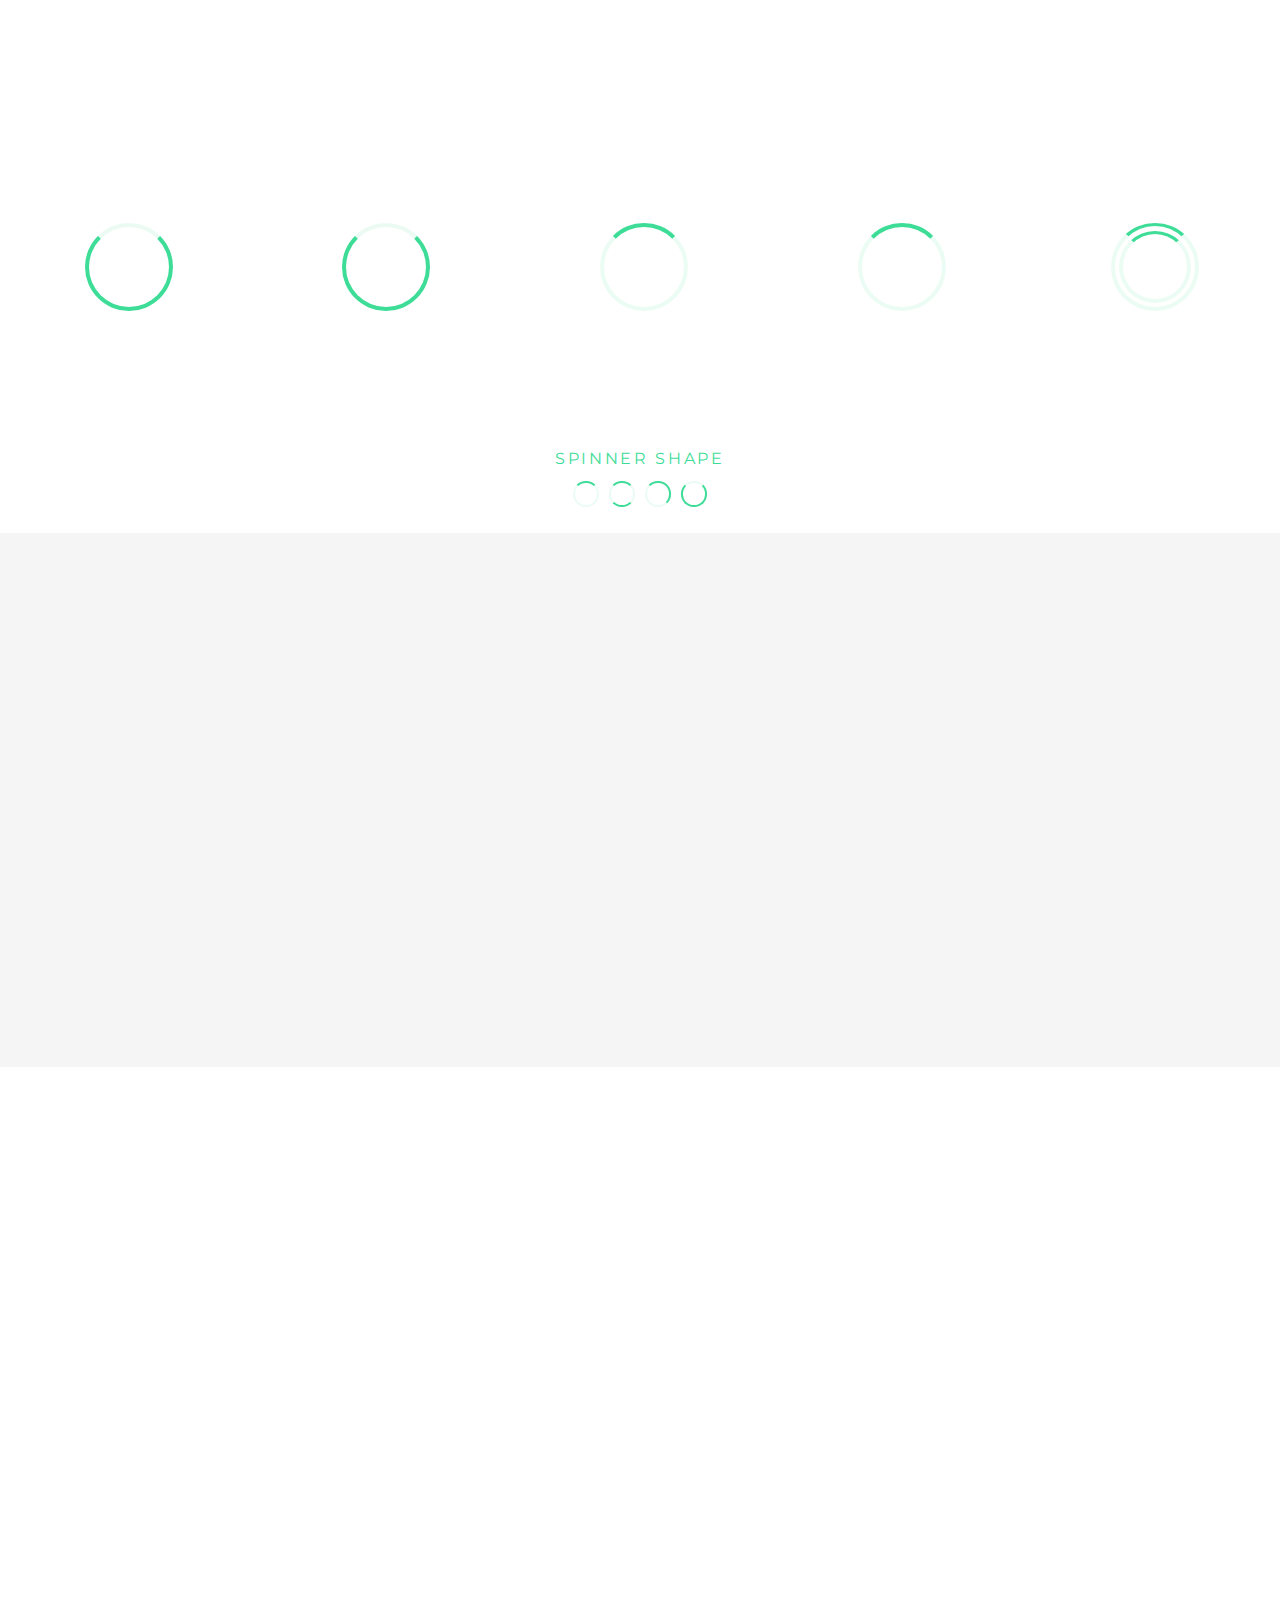
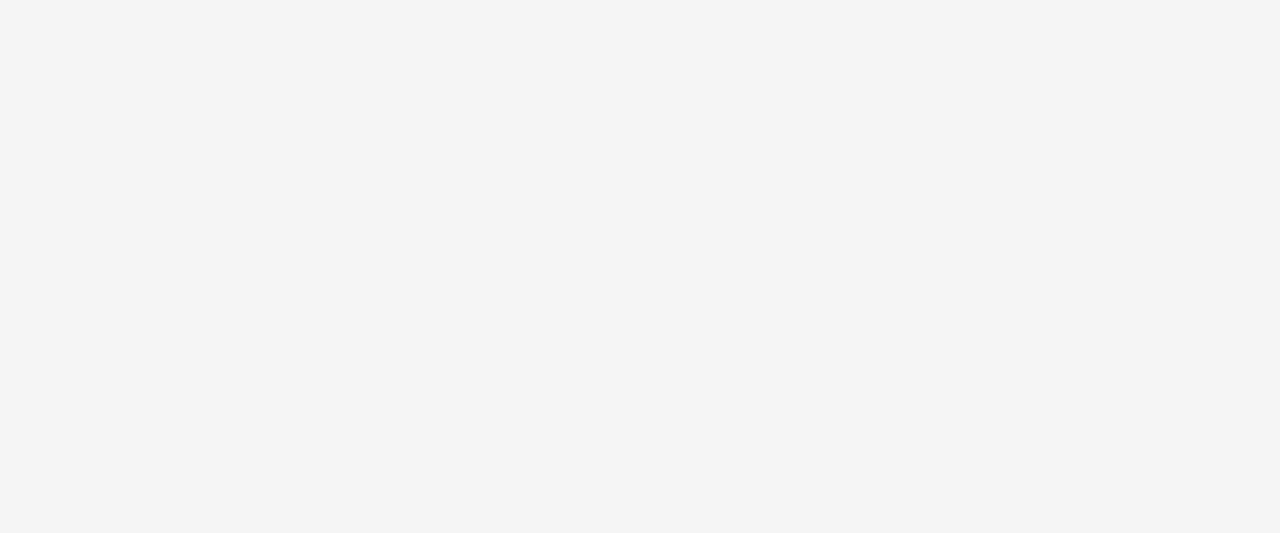
<file: loading-icons/index.html>
<!DOCTYPE html>
<html>
  <head lang='en'>
    <meta charset='UTF-8'>
    <meta name='viewport' content='width=device-width, initial-scale=1.0'>
    <title>Loading Icons</title>
    <link rel='stylesheet' href='../normalize.css'>
    <link rel='stylesheet' href='styles.css'>
  </head>
  <body>
    <div class='container'>
      <div class='loader loader-circle basic-3-4'>
        <div class='spinner'></div>
      </div>
      <div class='loader loader-circle basic-3-4-ease'>
        <div class='spinner'></div>
      </div>
      <div class='loader loader-circle basic-1-4'>
        <div class='spinner'></div>
      </div>
      <div class='loader loader-circle basic-1-4-ease'>
        <div class='spinner'></div>
      </div>
      <div class='loader loader-circle basic-opposing'>
        <div class='spinner'></div>
      </div>
      <div class='options options-1'>
        <div class='single-setting-wrapper shape-setting'>
          <label class='setting-title'>Spinner Shape</label>
          <div class='options-wrapper'>
            <label for='radio--container-1-shape-1' class='shape-setting-option shape-1'>
              <input type='radio' id='radio--container-1-shape-1' name='container-1-shape' value='1'>
            </label>
            <label for='radio--container-1-shape-2' class='shape-setting-option shape-2'>
              <input type='radio' id='radio--container-1-shape-2' name='container-1-shape' value='2'>
            </label>
            <label for='radio--container-1-shape-3' class='shape-setting-option shape-3'>
              <input type='radio' id='radio--container-1-shape-3' name='container-1-shape' value='3'>
            </label>
            <label for='radio--container-1-shape-4' class='shape-setting-option shape-4'>
              <input type='radio' id='radio--container-1-shape-4' name='container-1-shape' value='4'>
            </label>
          </div>
        </div>
      </div>
    </div>
    <div class='container'>

    </div>
    <div class='container'>

    </div>
    <div class='container'>

    </div>
  </body>
</html>
</file>
<file: loading-icons/styles.css>
@import url('https://fonts.googleapis.com/css?family=Anonymous+Pro|Montserrat:300');

* {
  font-family: 'Montserrat', sans-serif;
}

body {
  margin: 0;
}

/*
font-family: 'Anonymous Pro', monospace;

GREEN:
rgba(61, 220, 151, 1);

RED:
#FF495C;

BLUE:
#3e3fe6;
*/

.container {
  height: 50vh;
  min-height: 400pt;
  display: flex;
  align-items: center;
  justify-content: space-around;
  flex-wrap: wrap;
  position: relative;
}

.container:nth-of-type(2n) {
  background: #f5f5f5;
}

.options {
  width: 100%;
  position: absolute;
  bottom: 0;
  display: flex;
  justify-content: center;
  margin-bottom: 20pt;
}

.single-setting-wrapper {
  display: flex;
  flex-direction: column;
  align-items: center;
}

.setting-title {
  display: block;
  text-align: center;
  margin-bottom: 10pt;
  font-size: 12pt;
  text-transform: uppercase;
  letter-spacing: 2pt;
}

.options-1 {
  color: rgba(61, 220, 151, 1);
}

.options-1 .shape-setting-option {
  display: block;
  border-radius: 50%;
  width: 16pt;
  height: 16pt;
  margin: 0 4pt;
}

.options-1 .shape-1 {
  border: 2pt solid rgba(61, 220, 151, .1);
  border-top: 2pt solid rgba(61, 220, 151, 1);
}

.options-1 .shape-2 {
  border: 2pt solid rgba(61, 220, 151, .1);
  border-top: 2pt solid rgba(61, 220, 151, 1);
  border-bottom: 2pt solid rgba(61, 220, 151, 1);
}

.options-1 .shape-3 {
  border: 2pt solid rgba(61, 220, 151, .1);
  border-top: 2pt solid rgba(61, 220, 151, 1);
  border-right: 2pt solid rgba(61, 220, 151, 1);
}

.options-1 .shape-4 {
  border: 2pt solid rgba(61, 220, 151, 1);
  border-top: 2pt solid rgba(61, 220, 151, .1);
}

.options-wrapper {
  display: flex;
}

input[type='radio'] {
  position: absolute;
  left: -9999pt;
}

/*.loader {
  transition: opacity 0.3s;
  opacity: 0.1;
}

.container:hover .loader {
  opacity: 1;
}

.container .loader:hover {
  opacity: 1;
}*/

.loader-circle .spinner {
  width: 60pt;
  height: 60pt;
  border-radius: 50%;
}

.basic-3-4 .spinner,
.basic-3-4-ease .spinner,
.basic-1-4 .spinner,
.basic-1-4-ease .spinner {
  position: relative;
  animation-name: basicSpin;
  animation-duration: 1.5s;
  animation-fill-mode: both;
  animation-iteration-count: infinite;
}

.basic-3-4 .spinner,
.basic-3-4-ease .spinner {
  border: 3pt solid rgba(61, 220, 151, 1);
  border-top: 3pt solid rgba(61, 220, 151, .1);
}

.basic-1-4 .spinner,
.basic-1-4-ease .spinner {
  border: 3pt solid rgba(61, 220, 151, .1);
  border-top: 3pt solid rgba(61, 220, 151, 1);
}

.basic-3-4 .spinner,
.basic-1-4 .spinner {
  animation-timing-function: linear;
}

.basic-3-4-ease .spinner,
.basic-1-4-ease .spinner {
  animation-timing-function: cubic-bezier(0.445, 0.05, 0.55, 0.95);
}

.basic-opposing .spinner {
  position: relative;
}

.basic-opposing .spinner::before,
.basic-opposing .spinner::after {
  content: '';
  position: absolute;
  top: -3pt;
  left: -3pt;
  right: -3pt;
  bottom: -3pt;
  border-radius: 50%;
  border: 3pt solid transparent;
  border: 3pt solid rgba(61, 220, 151, .1);
  border-top: 3px solid rgba(61, 220, 151, 1);
  /*border-bottom: 3px solid rgba(61, 220, 151, 1);*/
  animation-duration: 1.5s;
  animation-fill-mode: both;
  animation-iteration-count: infinite;
  animation-name: basicSpin;
  animation-timing-function: cubic-bezier(0.7, 0, 0.3, 1)
}

.basic-opposing .spinner::after {
  animation-direction: reverse;
  top: 3pt;
  left: 3pt;
  right: 3pt;
  bottom: 3pt;
}

@keyframes basicSpin {
  0% {
    transform: rotate(0);
  }
  100% {
    transform: rotate(360deg);
  }
}
</file>
